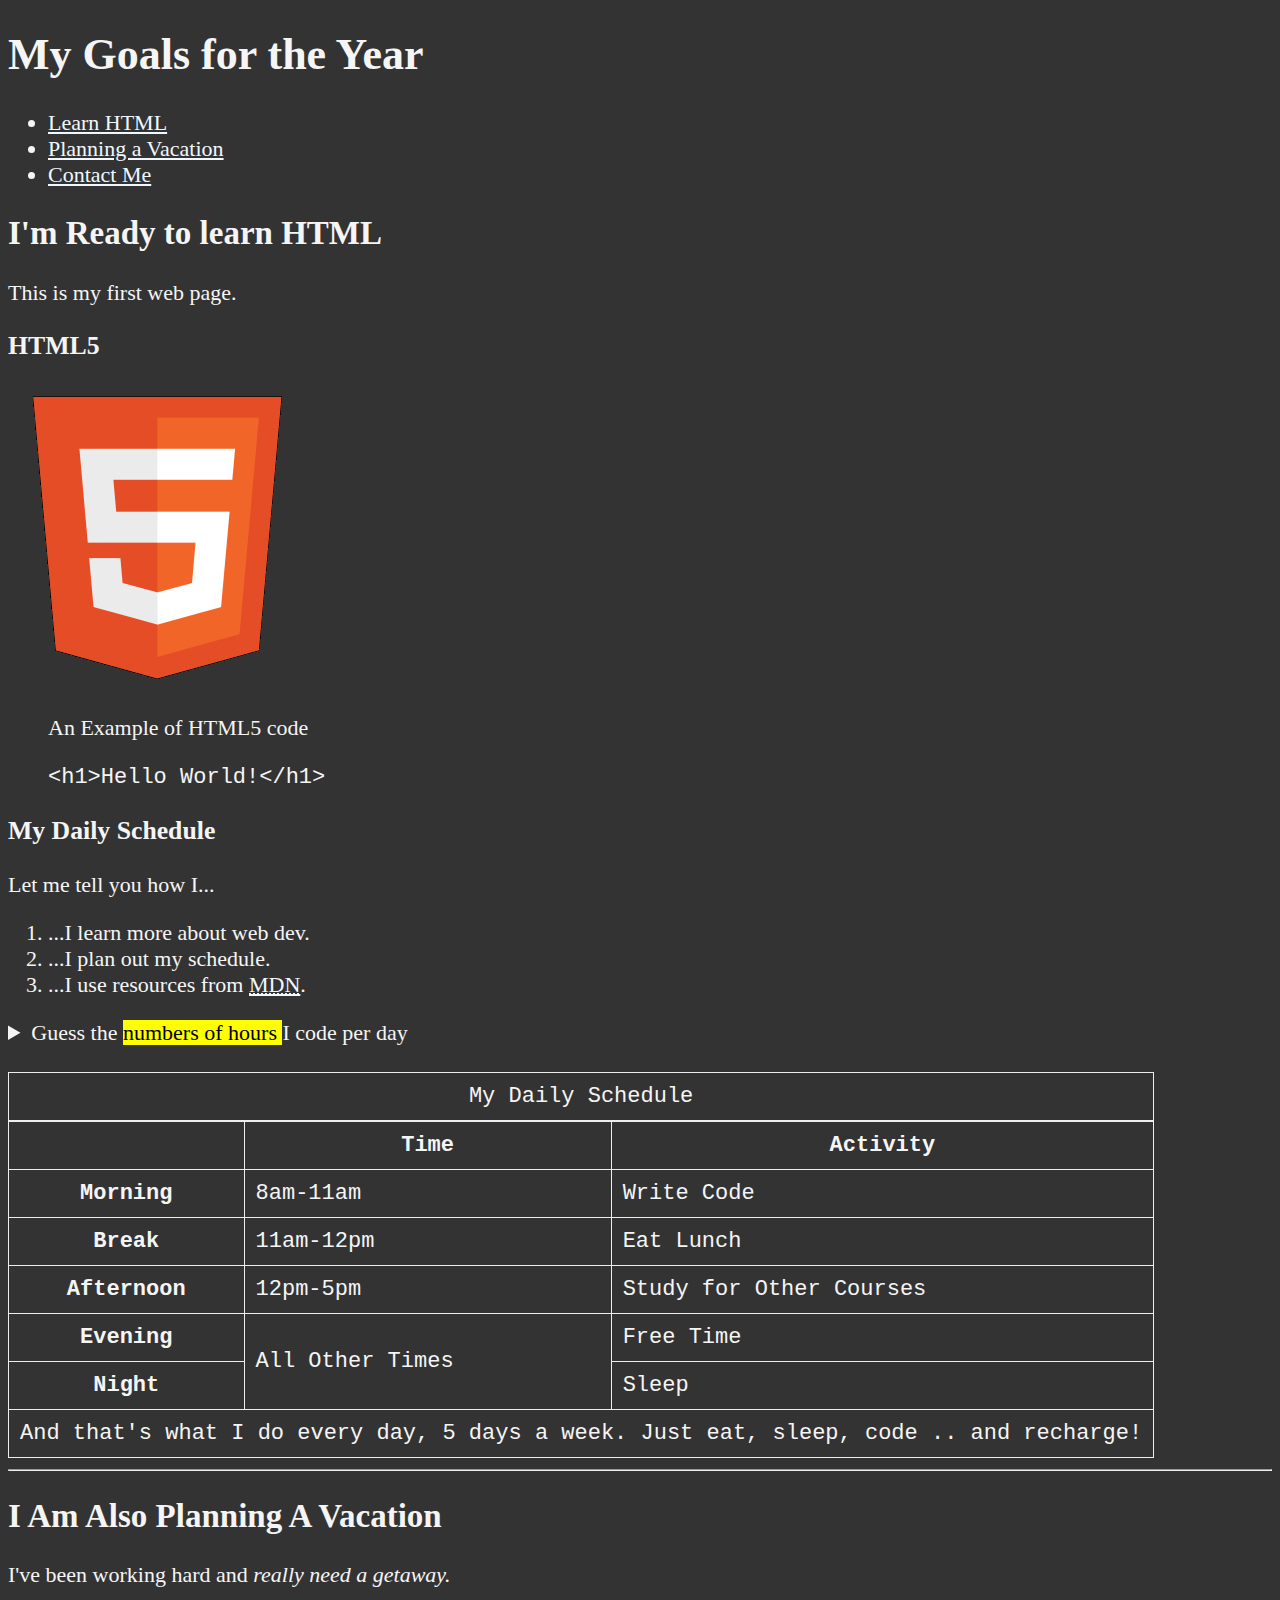
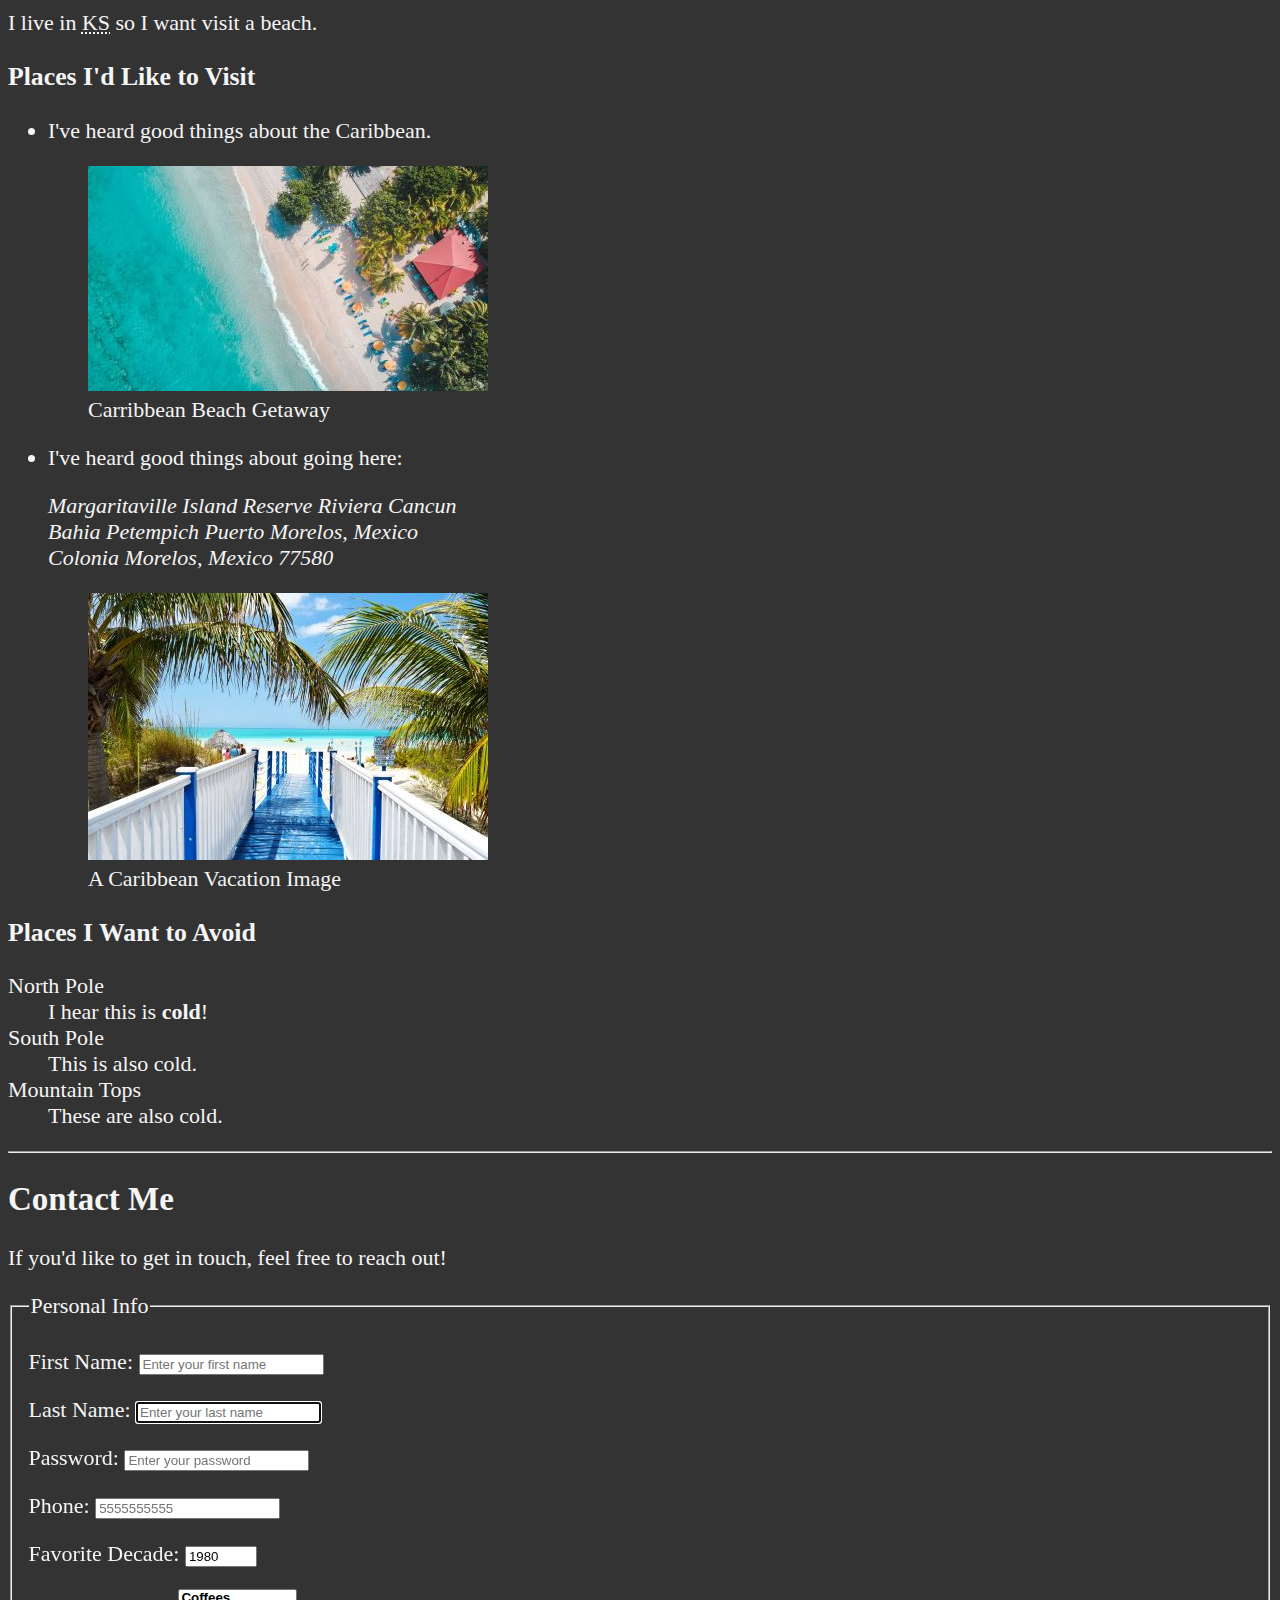
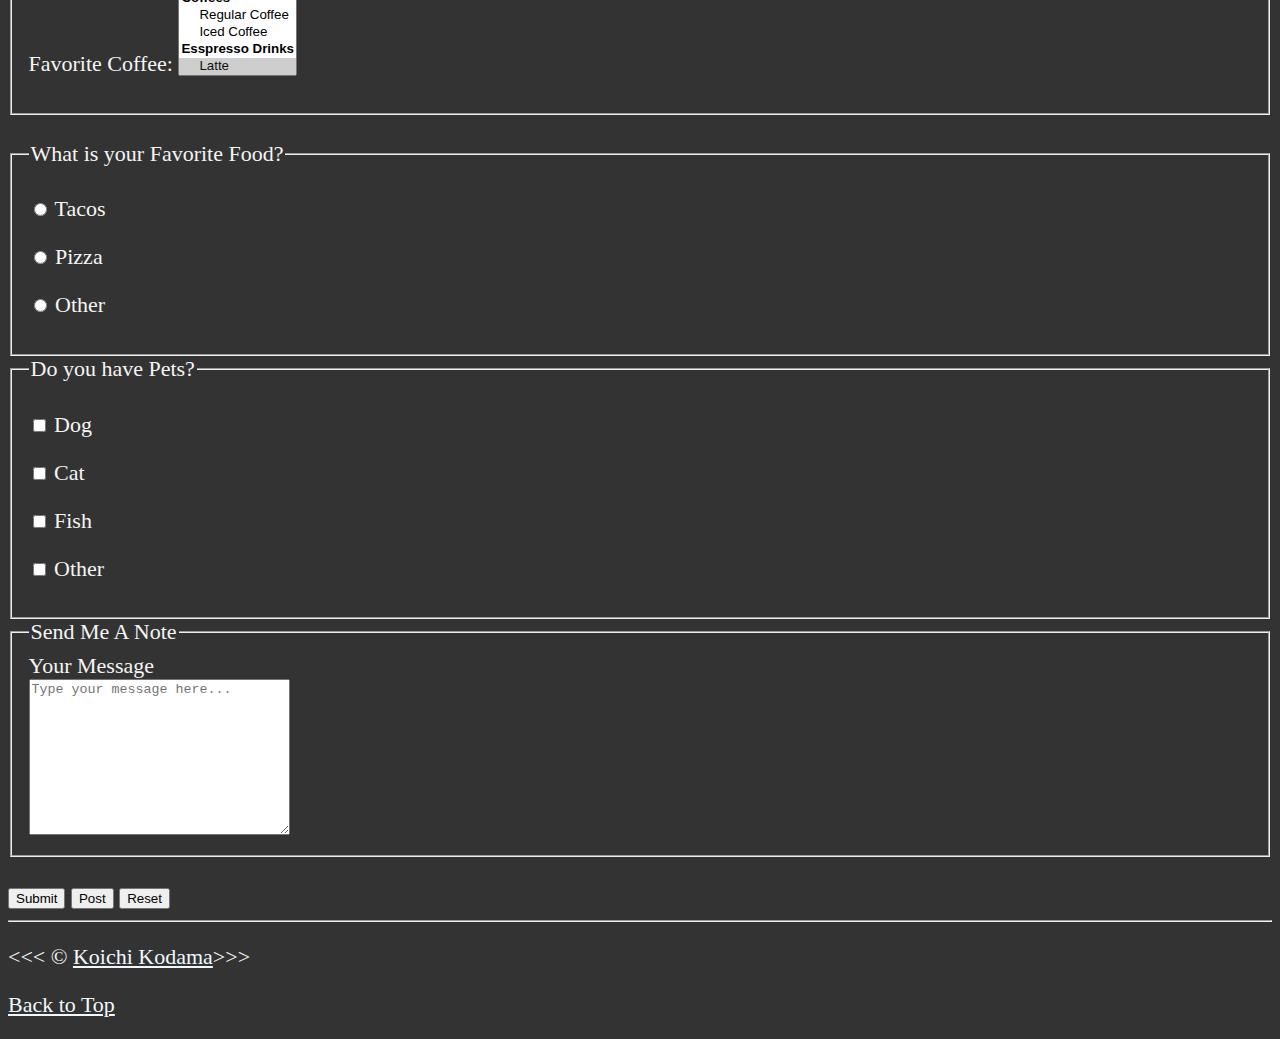
<file: HTMLPRACTICE/index.html>
<!DOCTYPE html>
<html lang="en">
  <head>
    <meta charset="UTF-8" />
    <meta name="author" content="Koichi Kodama" />
    <meta
      name="description"
      content="This page contains all the things I am learning how to create as I learn HTML."
    />
    <meta name="viewport" content="width=device-width, initial-scale=1" />
    <title>My First Web Page</title>
    <link rel="icon" href="html5.png" type="Image/x-icon" />
    <link rel="stylesheet" href="main.css" type="text/css" />
  </head>

  <body>
    <header>
      <h1>My Goals for the Year</h1>

      <nav aria-label="primary-navigation">
        <ul>
          <li>
            <a href="#html">Learn HTML</a>
          </li>
          <li>
            <a href="#vacation">Planning a Vacation</a>
          </li>
          <li>
            <a href="#contact">Contact Me</a>
          </li>
        </ul>
      </nav>
    </header>
    <main>
      <article id="html">
        <h2>I'm Ready to learn HTML</h2>
        <p>This is my first web page.</p>
        <section>
          <h3>HTML5</h3>
          <img
            src="img/html_logo_300x300.png"
            alt="HTML5 Logo"
            title="I am learning HTML5"
            width="300"
            height="300"
          />
          <figure>
            <figcaption>An Example of HTML5 code</figcaption>
            <p><code>&lt;h1&gt;Hello World!&lt;/h1&gt;</code></p>
          </figure>
        </section>
        <section>
          <h3>My Daily Schedule</h3>
          <p>Let me tell you how I...</p>
          <ol>
            <li>...I learn more about web dev.</li>
            <li>...I plan out my schedule.</li>
            <li>
              ...I use resources from
              <abbr title="Mozilla Developer Network"
                ><a href="https://developer.mozilla.org/">MDN</a></abbr
              >.
            </li>
          </ol>
          <aside>
            <details>
              <summary>
                Guess the <mark>numbers of hours </mark>I code per day
              </summary>
              <p>
                I start at <time datetime="08:00">11 am</time> and I write code
                for <time datetime="PT3H">3 hours</time> every morning.
              </p>
            </details>
          </aside>

          <br />

          <table>
            <caption>
              My Daily Schedule
            </caption>
            <thead>
              <tr>
                <th>&nbsp;</th>
                <th scope="col">Time</th>
                <th scope="col">Activity</th>
              </tr>
            </thead>

            <tbody>
              <tr>
                <th scope="row">Morning</th>
                <td>
                  <time datetime="08:00">8am</time>-<time datetime="11:00"
                    >11am</time
                  >
                </td>
                <td>Write Code</td>
              </tr>

              <tr>
                <th scope="row">Break</th>
                <td>
                  <time datetime="11:00">11am</time>-<time datetime="12:00"
                    >12pm</time
                  >
                </td>
                <td>Eat Lunch</td>
              </tr>

              <tr>
                <th scope="row">Afternoon</th>
                <td>
                  <time datetime="12:00">12pm</time>-<time datetime="17:00"
                    >5pm</time
                  >
                </td>
                <td>Study for Other Courses</td>
              </tr>
              <tr>
                <th scope="row">Evening</th>
                <td rowspan="2">All Other Times</td>
                <td>Free Time</td>
              </tr>
              <tr>
                <th scope="row">Night</th>
                <td>Sleep</td>
              </tr>
            </tbody>
            <tfoot>
              <tr>
                <td colspan="3">
                  And that's what I do every day, 5 days a week. Just eat,
                  sleep, code .. and recharge!
                </td>
              </tr>
            </tfoot>
          </table>
        </section>
      </article>

      <hr />
      <article id="vacation">
        <h2>I Am Also Planning A Vacation</h2>
        <p>I've been working hard and <em>really need a getaway.</em></p>
        <p>I live in <abbr title="Kansas">KS</abbr> so I want visit a beach.</p>

        <section>
          <h3>Places I'd Like to Visit</h3>
          <ul>
            <li>
              <p>I've heard good things about the Caribbean.</p>
              <figure>
                <img
                  src="img/caribbean.jpg"
                  alt="Caribbean Beach"
                  title=" I want to visit a Caribbean beach."
                  width="400"
                  height="225"
                  loading="lazy"
                />
                <figcaption>Carribbean Beach Getaway</figcaption>
              </figure>
            </li>
            <li>
              <p>I've heard good things about going here:</p>
              <address>
                Margaritaville Island Reserve Riviera Cancun<br />
                Bahia Petempich Puerto Morelos, Mexico<br />
                Colonia Morelos, Mexico 77580
              </address>
              <figure>
                <img
                  src="img/vacation.jpg"
                  alt="Cancun Vacation"
                  title="It's 5 o'Clock Somewhere!"
                  loading="lazy"
                  width="400"
                  height="267"
                />
                <figcaption>A Caribbean Vacation Image</figcaption>
              </figure>
            </li>
          </ul>
        </section>
        <!-- TODO: Add more Places -->
        <section>
          <h3>Places I Want to Avoid</h3>
          <dl>
            <dt>North Pole</dt>
            <dd>I hear this is <strong>cold</strong>!</dd>

            <dt>South Pole</dt>
            <dd>This is also cold.</dd>

            <dt>Mountain Tops</dt>
            <dd>These are also cold.</dd>
          </dl>
        </section>
      </article>

      <hr />
      <article id="contact">
        <h2>Contact Me</h2>
        <p>If you'd like to get in touch, feel free to reach out!</p>
        <form action="https://httpbin.org/get" method="get">
          <fieldset>
            <legend>Personal Info</legend>
            <p>
              <label for="firstName">First Name:</label>
              <input
                type="text"
                id="firstName"
                name="firstName"
                placeholder="Enter your first name"
                autocomplete="on"
                required
              />
            </p>
            <p>
              <label for="lastName">Last Name:</label>
              <input
                type="text"
                id="lastName"
                name="lastName"
                placeholder="Enter your last name"
                autocomplete="on"
                required
                autofocus
              />
            </p>
            <p>
              <label for="password">Password:</label>
              <input
                type="password"
                id="password"
                name="password"
                placeholder="Enter your password"
                required
              />
            </p>
            <p>
              <label for="phone">Phone:</label>
              <input
                type="tel"
                id="phone"
                name="phone"
                placeholder="5555555555"
                pattern="[0-9]{3}[0-9]{3}[0-9]{4}"
                required
              />
            </p>
            <p>
              <label for="decade">Favorite Decade:</label>
              <input
                type="number"
                id="decade"
                name="decade"
                min="1950"
                max="2020"
                step="10"
                value="1980"
              />
            </p>
            <p>
              <label for="coffee">Favorite Coffee:</label>
              <select name="coffee" id="coffee" multiple size="5">
                <optgroup label="Coffees">
                  <option value="regular coffee">Regular Coffee</option>
                  <option value="iced coffee">Iced Coffee</option>
                </optgroup>
                <optgroup label="Esspresso Drinks">
                  <option value="latte" selected="True">Latte</option>
                  <option value="cappuccino">Cappuccino</option>
                  <option value="cortado">Cortado</option>
                  <option value="americano">Americano</option>
                </optgroup>
                <option value="other">Other</option>
              </select>
            </p>
            <!-- <p>
            <label for="coffee">Favorite Coffee:</label>
            <input type="text" name="coffee" id="coffee" list="coffee-list" />
            <datalist id="coffee-list">
              <option value="regular coffee"></option>
              <option value="iced coffee"></option>
              <option value="latte"></option>
              <option value="cappuccino"></option>
              <option value="cortado"></option>
              <option value="americano"></option>
              <option value="other"></option>
            </datalist>
          </p> -->
          </fieldset>
          <br />
          <fieldset>
            <legend>What is your Favorite Food?</legend>
            <p>
              <input type="radio" name="food" id="tacos" value="tacos" />
              <label for="tacos">Tacos</label>
            </p>
            <p>
              <input type="radio" name="food" id="pizza" value="pizza" />
              <label for="pizza">Pizza</label>
            </p>
            <p>
              <input type="radio" name="food" id="other" value="other" />
              <label for="other">Other</label>
            </p>
          </fieldset>
          <fieldset>
            <legend>Do you have Pets?</legend>
            <p>
              <input type="checkbox" name="pets" id="dog" value="dog" />
              <label for="dog">Dog</label>
            </p>
            <p>
              <input type="checkbox" name="pets" id="cat" value="cat" />
              <label for="cat">Cat</label>
            </p>
            <p>
              <input type="checkbox" name="pets" id="fish" value="fish" />
              <label for="fish">Fish</label>
            </p>
            <p>
              <input
                type="checkbox"
                name="pets"
                id="otherPet"
                value="otherPet"
              />
              <label for="otherPet">Other</label>
            </p>
          </fieldset>
          <fieldset>
            <legend>Send Me A Note</legend>
            <label for="message">Your Message</label>
            <br />
            <textarea
              name="message"
              id="message"
              cols="30"
              rows="10"
              placeholder="Type your message here..."
            ></textarea>
          </fieldset>
          <br />
          <button type="submit">Submit</button>
          <button
            type="submit"
            formaction="https://httpbin.org/post"
            formmethod="post"
          >
            Post
          </button>
          <button type="reset">Reset</button>
        </form>
      </article>
    </main>

    <hr />

    <footer>
      <p>
        &lt;&lt;&lt; &copy; <a href="about.html">Koichi Kodama</a>&gt;&gt;&gt;
      </p>
      <p>
        <a href="#">Back to Top</a>
      </p>
    </footer>
  </body>
</html>
</file>
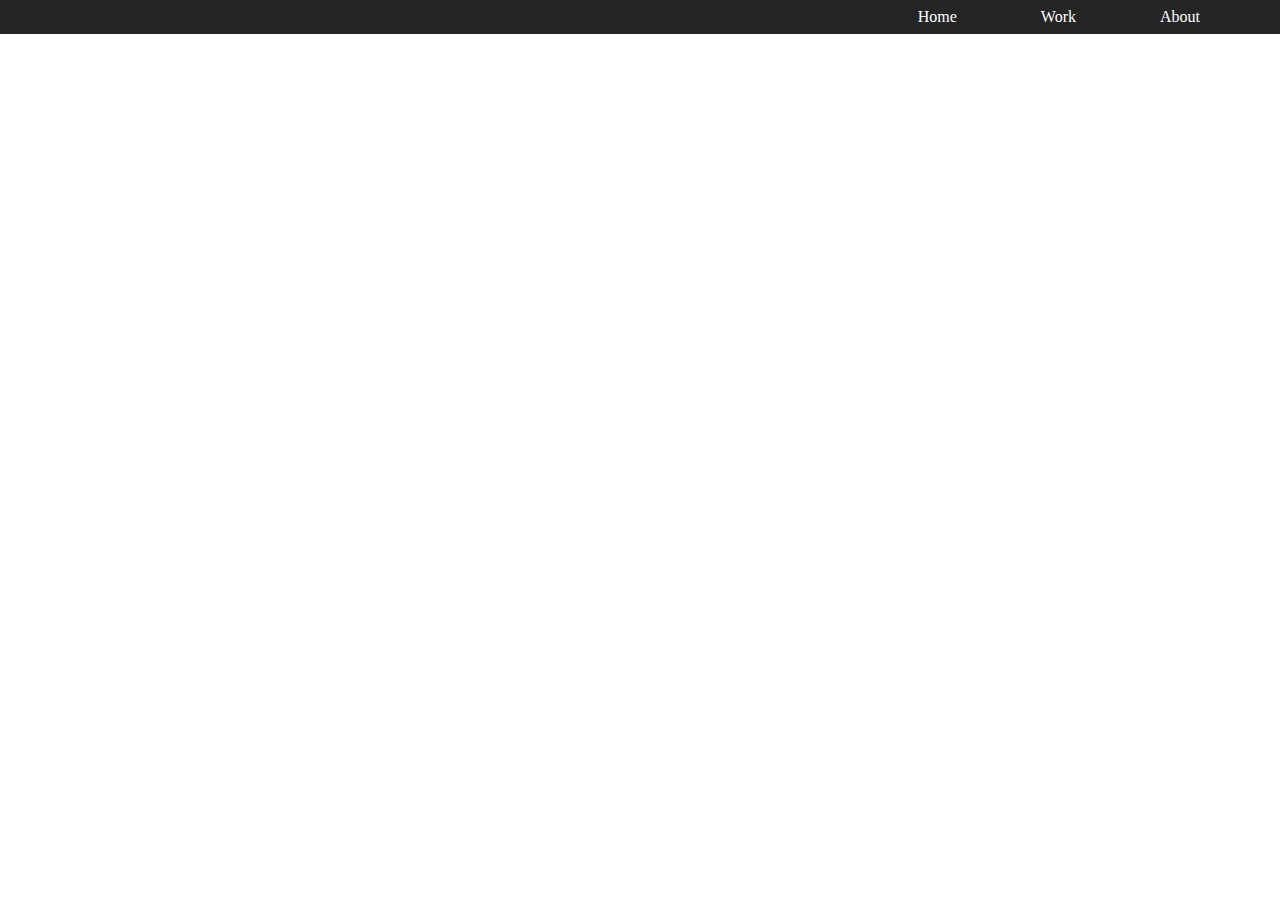
<file: Website/index.html>
<!DOCTYPE html>
<html lang="en">
  <head>
    <title>Home</title>
    <meta charset="UTF-8" />
    <meta name="viewport" content="width=device-width, initial-scale=1.0" />
    <link rel="stylesheet" href="css/StyleSheet.css" />
  </head>

  <body>
    <!--     <header class="header"><h1>KK</h1></Welcome></header> -->
    <nav>
      <ul class="navbar">
        <li class="navbuttons">Home</li>
        <li class="navbuttons">Work</li>
        <li class="navbuttons">About</li>
      </ul>
    </nav>
    <main class="container"></main>
  </body>
</html>
</file>
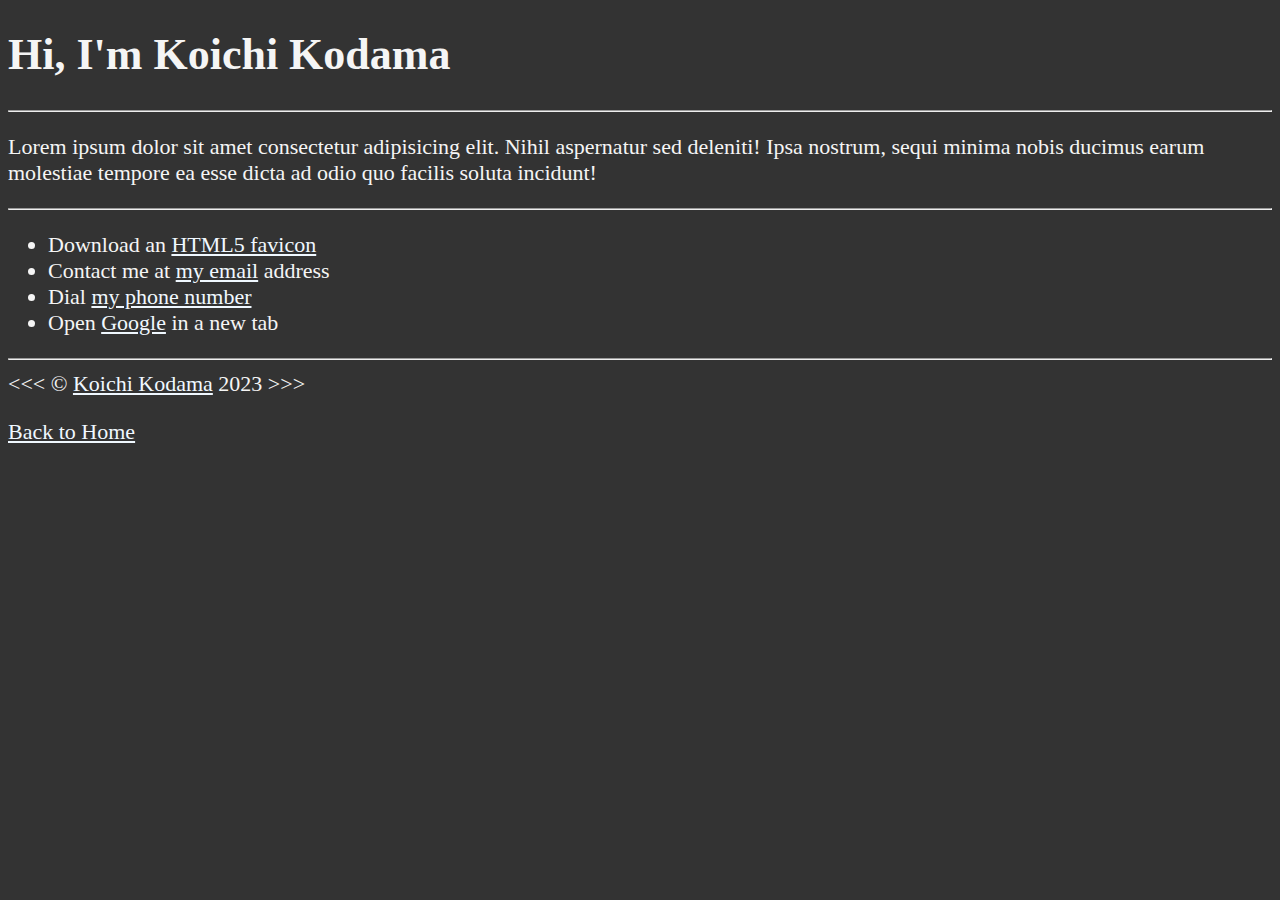
<file: HTMLPRACTICE/about.html>
<!DOCTYPE html>
<html lang="en">
  <head>
    <title>About Me</title>
    <meta charset="UTF-8" />
    <meta name="author" content="Koichi Kodama" />
    <meta
      name="description"
      content="Hi, I'm Koichi Kodama. This page is about me."
    />
    <link rel="icon" href="html5.png" type="image/x-icon" />
    <link rel="stylesheet" href="main.css" />
  </head>
  <body>
    <h1>Hi, I'm Koichi Kodama</h1>
    <hr />
    <p>
      Lorem ipsum dolor sit amet consectetur adipisicing elit. Nihil aspernatur
      sed deleniti! Ipsa nostrum, sequi minima nobis ducimus earum molestiae
      tempore ea esse dicta ad odio quo facilis soluta incidunt!
    </p>

    <hr />
    <ul>
      <li>Download an <a href="html5.png" download>HTML5 favicon</a></li>
      <li>
        Contact me at
        <a href="mailto:koichi@example.com">my email</a>
        address
      </li>
      <li>Dial <a href="tel:+1234567890">my phone number</a></li>
      <li>
        Open <a href="https://www.google.com/" target="_blank">Google</a> in a
        new tab
      </li>
    </ul>
    <hr />

    &lt;&lt;&lt; &copy; <a href="about.html">Koichi Kodama</a> 2023 &gt;&gt;&gt;
    <p><a href="/">Back to Home</a></p>
  </body>
</html>
</file>
<file: HTMLPRACTICE/main.css>
html {
  font-size: 22px;
}

body {
  background-color: #333;
  color: whitesmoke;
}

a {
  color: aliceblue;
}

a:visited {
  color: lightgrey;
}

a:hover,
a:active {
  color: #eee;
}

table,
tr,
th,
td,
caption {
  border: 1px solid #eee;
  font-family: "Courier New", Courier, monospace;
  border-collapse: collapse;
  padding: 0.5rem;
}
</file>
<file: Website/css/StyleSheet.css>
* {
  margin: 0;
  padding: 0;
  box-sizing: border-box;
}

body {
  display: grid;
}

.header {
  display: flex;
  background-color: #252525;
  color: whitesmoke;
  justify-content: flex-start;
  padding: 60px 10px 10px 40px;
}

.navbar {
  list-style-type: upper-alpha;
  padding: 0.5rem;
  text-align: right;
  background-color: #252525;
  margin: 0;
}

.navbuttons {
  display: inline-block;
  margin-inline: 0.5rem;
  color: white;
  padding-right: 4rem;
}
</file>
